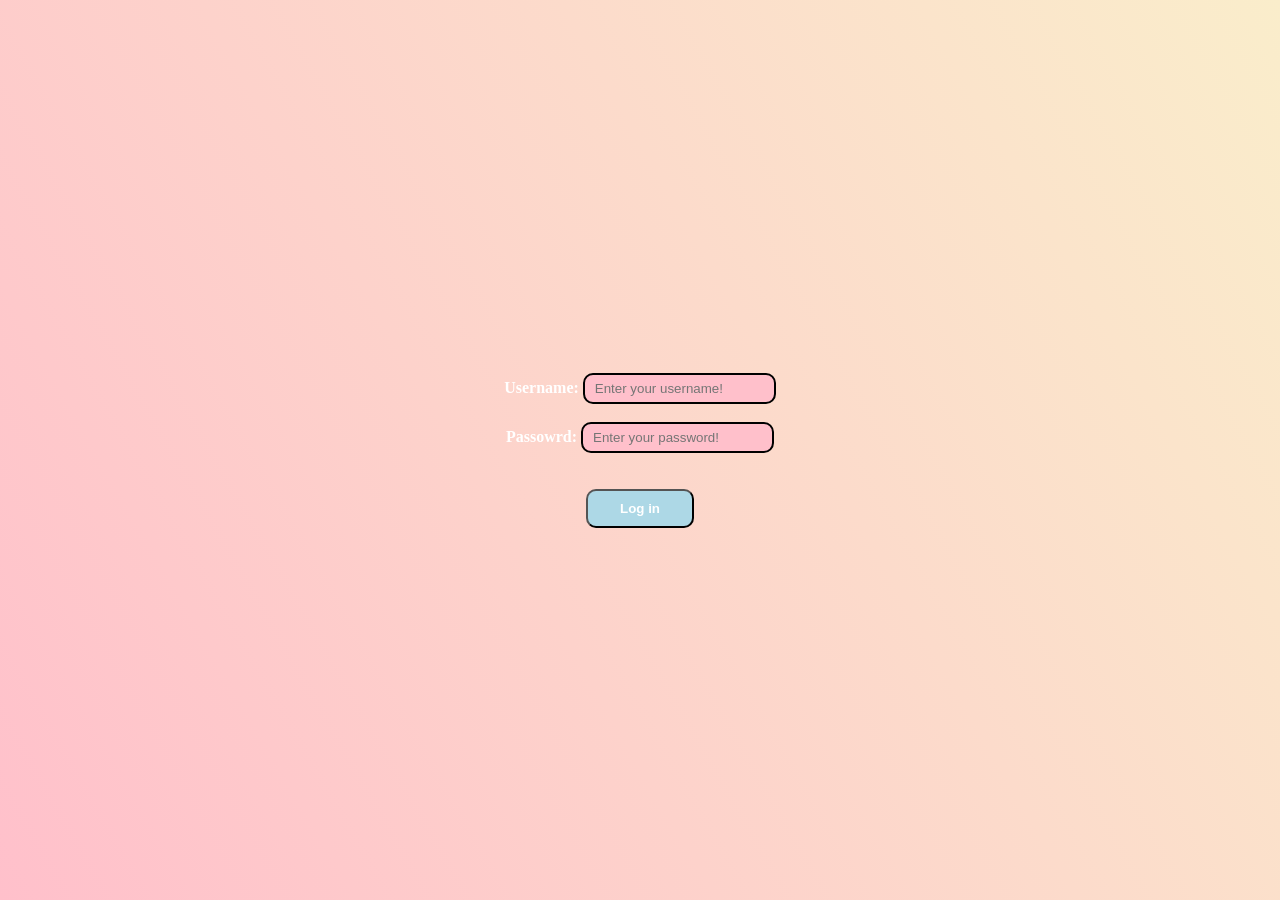
<file: index.html>
<!DOCTYPE html>
<html lang="en">
<head>
    <meta charset="UTF-8">
    <meta name="viewport" content="width=device-width, initial-scale=1.0">
    <title>Log in</title>
    <link rel="stylesheet" href="style.css">
</head>
<body>
<label>
<b>Username:</b>
<input class="username" type="text" placeholder="Enter your username!">
</label>
<br>
<label>
<b>Passowrd:</b>
<input class="password" type="password" placeholder="Enter your password!">
</label>
<br>
<br>
<button class="btn">Log in</button>
<script src="main.js"></script>
</body>
</html>
</file>
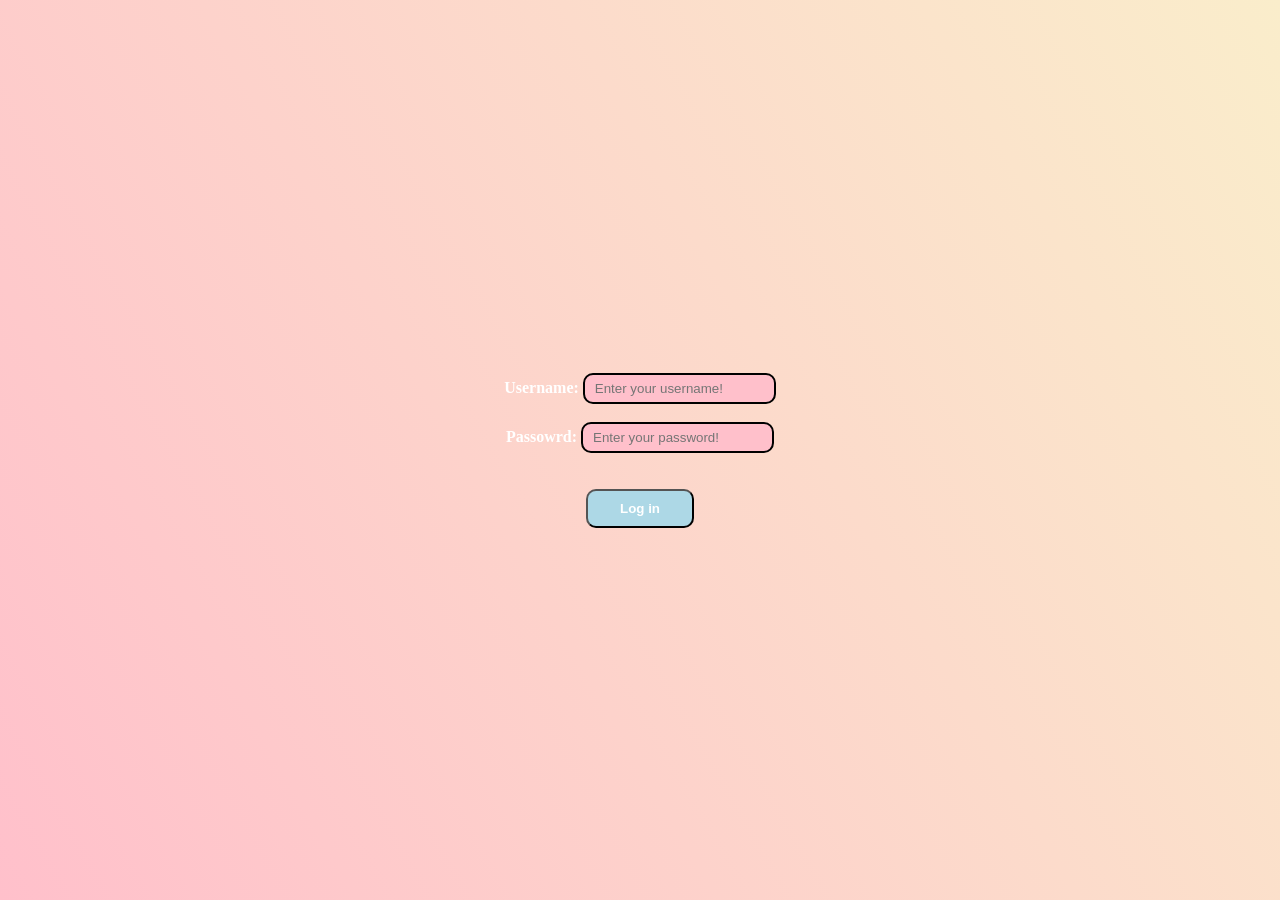
<file: log/index.html>
<!DOCTYPE html>
<html lang="en">
<head>
    <meta charset="UTF-8">
    <meta name="viewport" content="width=device-width, initial-scale=1.0">
    <title>Log in</title>
    <link rel="stylesheet" href="style.css">
</head>
<body>
<label>
<b>Username:</b>
<input class="username" type="text" placeholder="Enter your username!">
</label>
<br>
<label>
<b>Passowrd:</b>
<input class="password" type="password" placeholder="Enter your password!">
</label>
<br>
<br>
<button class="btn">Log in</button>
<script src="main.js"></script>
</body>
</html>
</file>
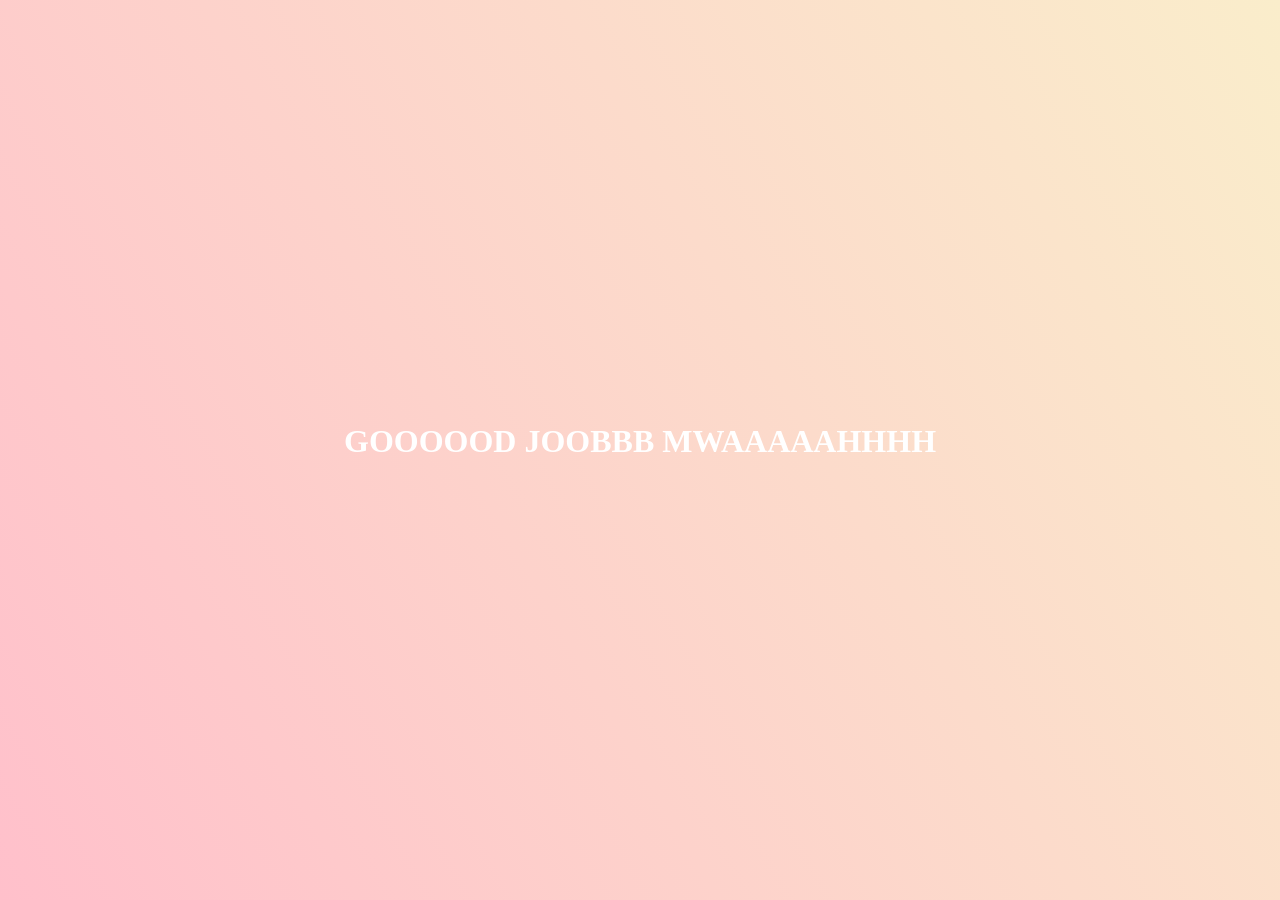
<file: page.html>
<!DOCTYPE html>
<html lang="en">
<head>
    <meta charset="UTF-8">
    <meta name="viewport" content="width=device-width, initial-scale=1.0">
    <title>Document</title>
    <link rel="stylesheet" href="page.css">
</head>
<body>
<h1>GOOOOOD JOOBBB MWAAAAAHHHH</h1>
<br>
<h1>
</h1>
</body>
</html>
</file>
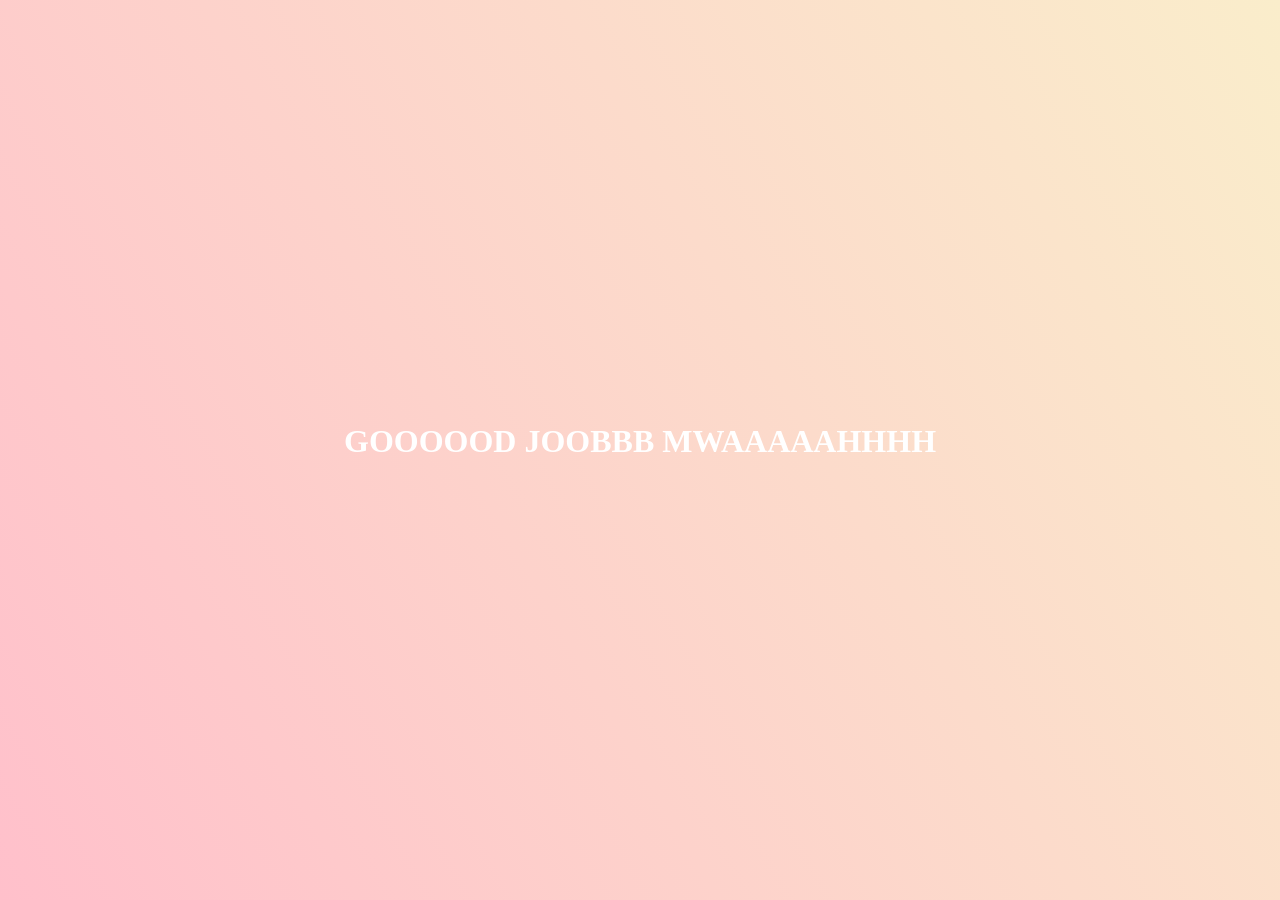
<file: log/page.html>
<!DOCTYPE html>
<html lang="en">
<head>
    <meta charset="UTF-8">
    <meta name="viewport" content="width=device-width, initial-scale=1.0">
    <title>Document</title>
    <link rel="stylesheet" href="page.css">
</head>
<body>
<h1>GOOOOOD JOOBBB MWAAAAAHHHH</h1>
<br>
<h1>
</h1>
</body>
</html>
</file>
<file: style.css>
*{
    padding: 0;
    margin: 0;
    box-sizing: border-box;
}
body{
    background:linear-gradient(240deg,#FAEDCB,pink);
    width: 100%;
    height: 100vh;
    display: flex;
    justify-content: center;
    align-items: center;
    flex-direction: column;
    color: white;
}
.username{
    padding: 6px 10px;
    border: 2px solid black;
    border-radius: 10px;
    outline: none;
    background: pink;
    color: black;
}
.password{
    padding: 6px 10px;
    border: 2px solid black;
    border-radius: 10px;
    outline: none;
    background: pink;
    color: black;
}
.btn{
    padding: 10px 32px;
    background-color:lightblue;
    color: white;
    font-weight: bold;
    border-radius: 10px;
    font-weight: bold;
}
</file>
<file: log/style.css>
*{
    padding: 0;
    margin: 0;
    box-sizing: border-box;
}
body{
    background:linear-gradient(240deg,#FAEDCB,pink);
    width: 100%;
    height: 100vh;
    display: flex;
    justify-content: center;
    align-items: center;
    flex-direction: column;
    color: white;
}
.username{
    padding: 6px 10px;
    border: 2px solid black;
    border-radius: 10px;
    outline: none;
    background: pink;
    color: black;
}
.password{
    padding: 6px 10px;
    border: 2px solid black;
    border-radius: 10px;
    outline: none;
    background: pink;
    color: black;
}
.btn{
    padding: 10px 32px;
    background-color:lightblue;
    color: white;
    font-weight: bold;
    border-radius: 10px;
    font-weight: bold;
}
</file>
<file: page.css>
*{
    padding: 0;
    margin: 0;
    box-sizing: border-box;
}
body{
    background:linear-gradient(240deg,#FAEDCB,pink);
    width: 100%;
    height: 100vh;
    display: flex;
    justify-content: center;
    align-items: center;
    flex-direction: column;
    color: white;
}
</file>
<file: log/page.css>
*{
    padding: 0;
    margin: 0;
    box-sizing: border-box;
}
body{
    background:linear-gradient(240deg,#FAEDCB,pink);
    width: 100%;
    height: 100vh;
    display: flex;
    justify-content: center;
    align-items: center;
    flex-direction: column;
    color: white;
}
</file>
